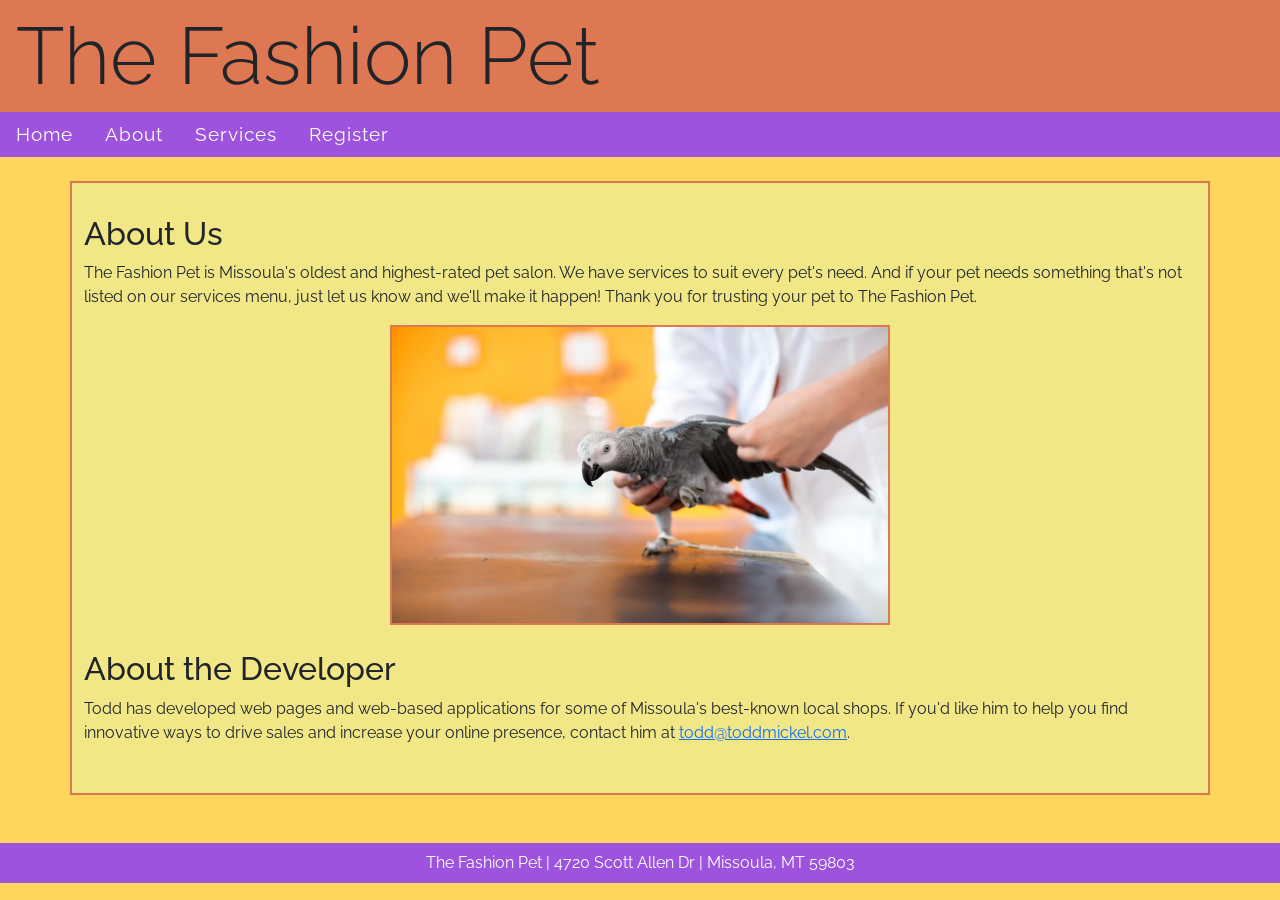
<file: Project/about.html>
<!DOCTYPE html>
<html lang="en">
<head>
    <meta charset="UTF-8">
    <meta http-equiv="X-UA-Compatible" content="IE=edge">
    <meta name="viewport" content="width=device-width, initial-scale=1.0">
    <link href="https://cdn.jsdelivr.net/npm/bootstrap@5.0.0-beta3/dist/css/bootstrap.min.css" rel="stylesheet" integrity="sha384-eOJMYsd53ii+scO/bJGFsiCZc+5NDVN2yr8+0RDqr0Ql0h+rP48ckxlpbzKgwra6" crossorigin="anonymous">
    <link rel="stylesheet" href="css/style.css">
    <link rel="stylesheet" href="css/about.css">
    <link rel="shortcut icon" href="img/favicon.ico">
    <link rel="preconnect" href="https://fonts.gstatic.com">
  <link href="https://fonts.googleapis.com/css2?family=Raleway:wght@400;700&display=swap" rel="stylesheet">
    <title>The Fashion Pet</title>
</head>
<body>
    <header>
        <h1 class="display-1">The Fashion Pet</h1>  
        <ul class="nav">
            <li class="nav-item">
              <a class="nav-link" href="index.html">Home</a>
            </li>
            <li class="nav-item">
              <a class="nav-link" href="about.html">About</a>
            </li>
            <li class="nav-item">
              <a class="nav-link" href="services.html">Services</a>
            </li>
            <li class="nav-item">
              <a class="nav-link" href="register.html">Register</a>
            </li>
          </ul>
    </header>
    
    <main class="container">
        <h2>About Us</h2>
        <p>The Fashion Pet is Missoula's oldest and highest-rated pet salon.  We have services to suit every pet's need.  And if your pet needs something that's not listed on our services menu, just let us know and we'll make it happen!  Thank you for trusting your pet to The Fashion Pet.</p>

        <div class="ss-container">
          <img src="img/grooming/dog-towel.jpg" class="image-fade"> 
          <img src="img/grooming/dog-drying.jpg" class="image-fade">
          <img src="img/grooming/cat-nails.jpeg" class="image-fade">
          <img src="img/grooming/cat-cut.jfif" class="image-fade">
          <img src="img/grooming/bird-groom.jpg" class="image-fade">
        </div>

        <h2>About the Developer</h2>
        <p>Todd has developed web pages and web-based applications for some of Missoula's best-known local shops.  If you'd like him to help you find innovative ways to drive sales and increase your online presence, contact him at <a href="mailto:todd@toddmickel.com">todd@toddmickel.com</a>.</p>
    </main>

    <footer id="footer-info">

    </footer>
    <script src="js/jquery-1.12.0.min.js"></script>
    <script src="js/common.js"></script>
    <script src="js/about.js"></script>
</body>
</html>
</file>
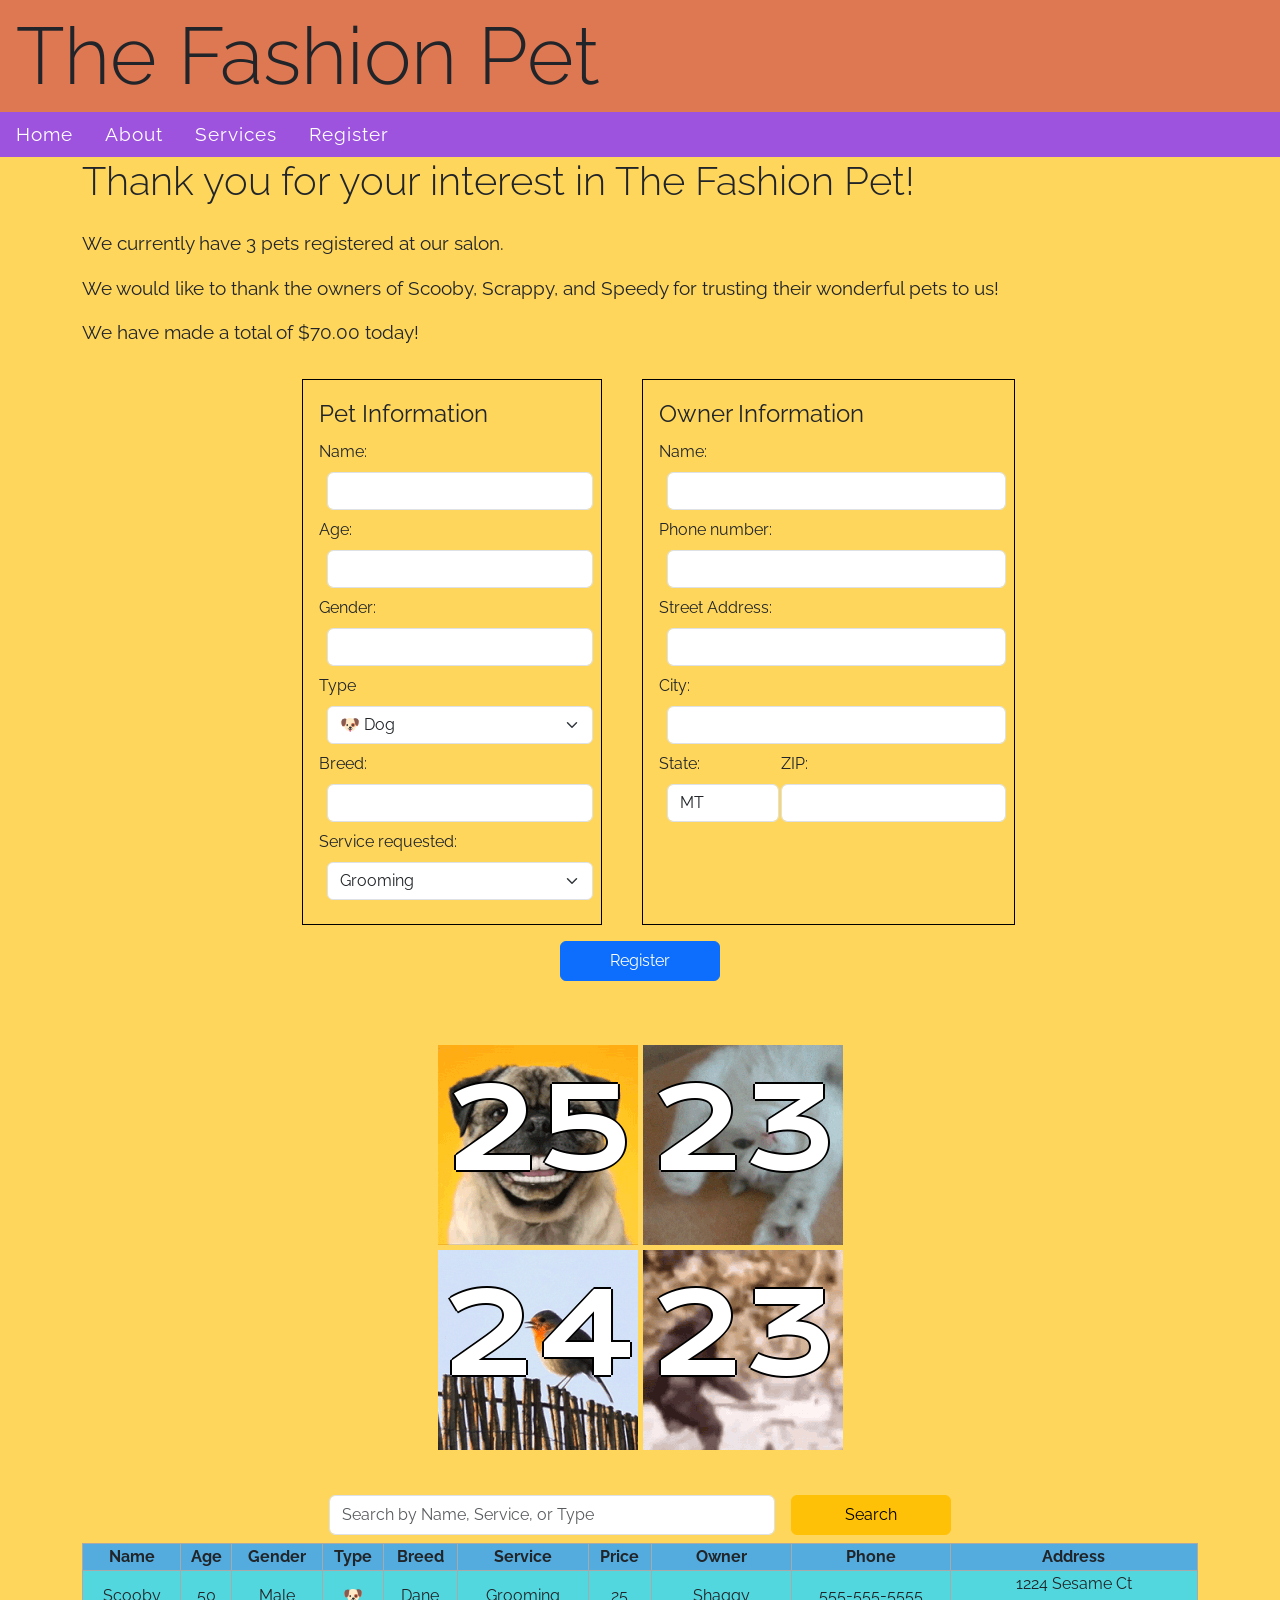
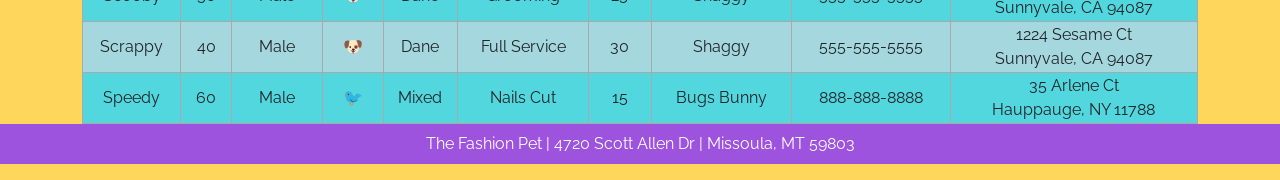
<file: Project/register.html>
<!DOCTYPE html>
<html lang="en">
<head>
    <meta charset="UTF-8">
    <meta http-equiv="X-UA-Compatible" content="IE=edge">
    <meta name="viewport" content="width=device-width, initial-scale=1.0">
    <link href="https://cdn.jsdelivr.net/npm/bootstrap@5.0.0-beta3/dist/css/bootstrap.min.css" rel="stylesheet" integrity="sha384-eOJMYsd53ii+scO/bJGFsiCZc+5NDVN2yr8+0RDqr0Ql0h+rP48ckxlpbzKgwra6" crossorigin="anonymous">
    <link rel="stylesheet" href="css/style.css">
    <link rel="stylesheet" href="css/register.css">
    <link rel="preconnect" href="https://fonts.gstatic.com">
<link href="https://fonts.googleapis.com/css2?family=Krona+One&display=swap" rel="stylesheet">
    <link rel="shortcut icon" href="img/favicon.ico">
    <link rel="preconnect" href="https://fonts.gstatic.com">
<link href="https://fonts.googleapis.com/css2?family=Raleway:wght@400;700&display=swap" rel="stylesheet">
    <title>The Fashion Pet</title>
</head>
<body>
    <header>
        <h1 class="display-1">The Fashion Pet</h1>  
        <ul class="nav">
            <li class="nav-item">
              <a class="nav-link" href="index.html">Home</a>
            </li>
            <li class="nav-item">
              <a class="nav-link" href="about.html">About</a>
            </li>
            <li class="nav-item">
              <a class="nav-link" href="services.html">Services</a>
            </li>
            <li class="nav-item">
              <a class="nav-link" href="register.html">Register</a>
            </li>
          </ul>
    </header>
    
    <main class="container" id="register-main">
        <h2 class="display-6">Thank you for your interest in The Fashion Pet!</h2>
        <p>We currently have <regnum id=regnum></regnum> pets registered at our salon.</p>
        <p>We would like to thank the owners of <petnames id="petnames"></petnames>for trusting their wonderful <petpl id="petpl"></petpl> to us!</p>
        <p id="profits"></p>
        <form>
          <fieldset>
            <legend>Pet Information</legend>


                <label for="petName">Name: </label>
                <input type="text" name="pet-name" id="pet-name" class="form-control">


                <label for="age">Age: </label>
                <input type="number" name="age" id="age" class="form-control">


                <label for="gender">Gender:</label>
                <input type="text" name="gender" id="gender" class="form-control">

                <label for="type">Type</label>
                <select name="type" id="pet-type" class="form-select">
                  <option value="Dog">🐶 Dog</option>
                  <option value="Cat">🐱 Cat</option>
                  <option value="Bird">🐦 Bird</option>
                  <option value="Other">🐾 Other</option>
                </select>
                </select>

                <label for="breed">Breed: </label>
                <input type="text" name="breed" id="breed" class="form-control">


                <label for="service">Service requested: </label>
                <select name="service" id="service" class="form-select">
                  <option value="Grooming">Grooming</option>
                  <option value="Bath">Bath</option>
                  <option value="Nails Cut">Nails Cut</option>
                  <option value="Full Service">Full Service</option>
                </select>


          </fieldset>
          <fieldset>
            <legend>Owner Information</legend>
            <div class="inputs">
              <label for="owner-name">Name: </label>
              <input type="text" name="owner-name" id="owner-name" class="form-control">
              <label for="phone">Phone number: </label>
              <input type="tel" name="phone" id="phone" class="form-control">
              <label for="address">Street Address:</label>
              <input type="text" name="address" id="address" class="form-control">
              <label for="city">City:</label>
              <input type="text" name="city" id="city" class="form-control">
              <div class="state-zip">
              <label for="state" id ="state-label">State:</label>
              <label for="zip" id="zip-label">ZIP:</label>
              <select name="state" id="state" class="form-control">
                <option value="AL">AL</option>
                <option value="AK">AK</option>
                <option value="AR">AR</option>	
                <option value="AZ">AZ</option>
                <option value="CA">CA</option>
                <option value="CO">CO</option>
                <option value="CT">CT</option>
                <option value="DC">DC</option>
                <option value="DE">DE</option>
                <option value="FL">FL</option>
                <option value="GA">GA</option>
                <option value="HI">HI</option>
                <option value="IA">IA</option>	
                <option value="ID">ID</option>
                <option value="IL">IL</option>
                <option value="IN">IN</option>
                <option value="KS">KS</option>
                <option value="KY">KY</option>
                <option value="LA">LA</option>
                <option value="MA">MA</option>
                <option value="MD">MD</option>
                <option value="ME">ME</option>
                <option value="MI">MI</option>
                <option value="MN">MN</option>
                <option value="MO">MO</option>	
                <option value="MS">MS</option>
                <option value="MT" selected>MT</option>
                <option value="NC">NC</option>	
                <option value="NE">NE</option>
                <option value="NH">NH</option>
                <option value="NJ">NJ</option>
                <option value="NM">NM</option>			
                <option value="NV">NV</option>
                <option value="NY">NY</option>
                <option value="ND">ND</option>
                <option value="OH">OH</option>
                <option value="OK">OK</option>
                <option value="OR">OR</option>
                <option value="PA">PA</option>
                <option value="RI">RI</option>
                <option value="SC">SC</option>
                <option value="SD">SD</option>
                <option value="TN">TN</option>
                <option value="TX">TX</option>
                <option value="UT">UT</option>
                <option value="VT">VT</option>
                <option value="VA">VA</option>
                <option value="WA">WA</option>
                <option value="WI">WI</option>	
                <option value="WV">WV</option>
                <option value="WY">WY</option>
              </select>
              <input type="text" name="zip" id="zip" class="form-control">
              </div>
            </div>
          </fieldset>

            <button class="btn btn-primary" type = "button" id="register-btn">Register</button>

        </form>

        <div id="pets"></div> 
        <div id="num-pets">
          <div id="dog-num-cont"><p id="dog-num"></p></div>
          <div id="cat-num-cont"><p id="cat-num"></p></div>
          <div id="bird-num-cont"><p id="bird-num"></p></div>
          <div id="other-num-cont"><p id="other-num"></p></div>
        <div id="test-load"></div>
        </div>  
        <div class="search">
          <input type="search" name="search" id="searchPet" class="form-control search-input" placeholder="Search by Name, Service, or Type">
          <button id="search-btn" class="btn btn-warning">Search</button>
        </div>
        <table>
          <thead>
            <tr>
              <th id="table-name">Name</th>
              <th id="table-age">Age</th>
              <th id="table-gender">Gender</th>
              <th id="table-type">Type</th>
              <th id="table-breed">Breed</th>
              <th id="table-service">Service</th>
              <th id="table-price">Price</th>
              <th id="table-owner">Owner</th>
              <th id="table-phone">Phone</th>
              <th id="table-address">Address</th>
            </tr>
          </thead>
          <tbody id="pets-table"></tbody>
        </table>             
    </main>

    <footer id="footer-info">

    </footer>
    <script src="js/jquery-1.12.0.min.js"></script>
    <script src="js/common.js"></script>
    <script src="js/register.js"></script>
    <script src="js/directory.js"></script>
</body>
</html>
</file>
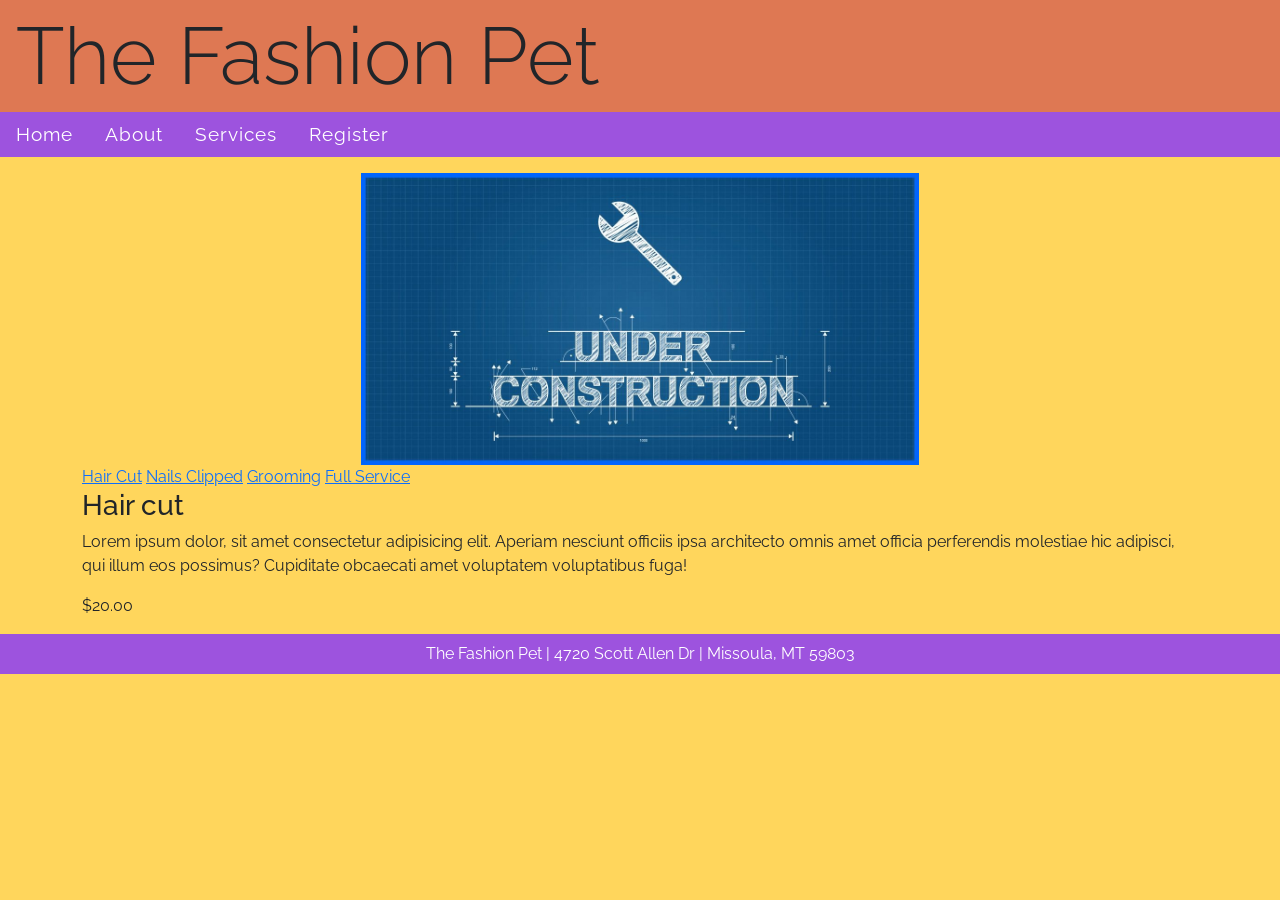
<file: Project/services.html>
<!DOCTYPE html>
<html lang="en">
<head>
    <meta charset="UTF-8">
    <meta http-equiv="X-UA-Compatible" content="IE=edge">
    <meta name="viewport" content="width=device-width, initial-scale=1.0">
    <link href="https://cdn.jsdelivr.net/npm/bootstrap@5.0.0-beta3/dist/css/bootstrap.min.css" rel="stylesheet" integrity="sha384-eOJMYsd53ii+scO/bJGFsiCZc+5NDVN2yr8+0RDqr0Ql0h+rP48ckxlpbzKgwra6" crossorigin="anonymous">
    <link rel="stylesheet" href="css/style.css">
    <link rel="stylesheet" href="css/services.css">
    <link rel="shortcut icon" href="img/favicon.ico">
    <link rel="preconnect" href="https://fonts.gstatic.com">
<link href="https://fonts.googleapis.com/css2?family=Raleway:wght@400;700&display=swap" rel="stylesheet">
    <title>The Fashion Pet</title>
</head>
<body>
    <header>
        <h1 class="display-1">The Fashion Pet</h1>  
        <ul class="nav">
            <li class="nav-item">
              <a class="nav-link" href="index.html">Home</a>
            </li>
            <li class="nav-item">
              <a class="nav-link" href="about.html">About</a>
            </li>
            <li class="nav-item">
              <a class="nav-link" href="services.html">Services</a>
            </li>
            <li class="nav-item">
              <a class="nav-link" href="register.html">Register</a>
            </li>
          </ul>
    </header>
    
    <main class="container">
        <img src="img/under-construction.jpg" alt="Under Construction">
        <nav>
          <a href="#" id="hair">Hair Cut</a>
          <a href="#" id="nails">Nails Clipped</a>
          <a href="#" id="grooming">Grooming</a>
          <a href="#" id="full">Full Service</a>
        </nav>

        <div id="hair-service">
          <h3>Hair cut</h3>
          <p>Lorem ipsum dolor, sit amet consectetur adipisicing elit. Aperiam nesciunt officiis ipsa architecto omnis amet officia perferendis molestiae hic adipisci, qui illum eos possimus? Cupiditate obcaecati amet voluptatem voluptatibus fuga!</p>
          <p>$20.00</p>
        </div>

        <div id="nails-service">
          <h3>Nails Clipped</h3>
          <p>Lorem ipsum dolor sit amet consectetur, adipisicing elit. Recusandae autem quibusdam nobis quis, unde eum. Cupiditate perferendis eveniet aperiam et alias deleniti placeat nam minus ratione, officiis repellendus eos blanditiis!</p>
          <p>$15.00</p>
        </div>

        <div id="grooming-service">
          <h3>Grooming</h3>
          <p>Lorem ipsum dolor, sit amet consectetur adipisicing elit. Incidunt odit soluta, sequi impedit distinctio ipsum dignissimos ab, a harum sunt ratione perspiciatis ea, nisi esse numquam in illo ullam vitae!</p>
          <p>$25.00</p>
        </div>

        <div id="full-service">
          <h3>Full Service</h3>
          <p>Lorem ipsum dolor sit amet consectetur adipisicing elit. Est natus quisquam voluptatibus amet sequi eos ipsum necessitatibus aperiam quod facere rem eum nisi laudantium, quia inventore ullam incidunt repellat repellendus!</p>
          <p>$30.00</p>
        </div>
    </main>

    <footer id="footer-info">

    </footer>
    <script src="js/jquery-1.12.0.min.js"></script>
    <script src="js/common.js"></script>
    <script src="js/service.js"></script>
    
</body>
</html>
</file>
<file: Project/css/style.css>
:root {
    --header: #de7853;
    --tablehead: #53abde;
    --table1: #53d7de;
    --table2: #a4d7de;
    --main: #ffd65c;
    --footer: #9d53de;
    --textbox: #f1e787;
}

body {
    font-family: 'Raleway', sans-serif;
    background-color: var(--main);
}

header {
    background-color: var(--header);
}

.nav {
    background-color: var(--footer);
}

.nav .nav-item .nav-link {
    color:white;
    font-size: 1.2rem;
    letter-spacing: 1px;
}

.display-1 {
    padding:.5rem 0 0 1rem;
}

footer {
    background-color: var(--footer);
    width:100%;
}

footer p{
    text-align: center;
    padding-top:.5rem;
    padding-bottom:.5rem;
    color:white;
}

#mapid {
    height: 300px;
    width: 500px;
    margin-left: auto;
    margin-right: auto;
    margin-bottom: 3rem;
    border: 5px solid darkgrey;
}
</file>
<file: Project/css/about.css>
main {
    margin-top: 1.5rem;
    margin-bottom: 3rem;
    background-color: var(--textbox);
    border: 2px solid var(--header);
    padding: 2rem;
}

img {
    position: absolute;
    left: auto;
    right: auto;
    max-height: 300px;
    width: 100%;
    border: 2px solid var(--header);
}

.ss-container {
    max-width: 500px;
    height: 325px;
    position: relative;
    margin: auto;
}
</file>
<file: Project/css/register.css>
#register-main p {
    font-size: 1.2rem;
}

.display-6 {
    padding-bottom: 1rem;
}

form {
    display:grid;
    grid-template-columns: 1fr 1fr;
    column-gap: 3px;
    max-width: 750px;
    margin:auto;
    margin-bottom: 2rem;
}
fieldset {
    border: 1px solid black;
    margin: 1rem auto 1rem auto;
    padding:1rem;
    min-width:300px;
}

input, select {
    margin: .5rem
}

input, select {

    font-size: .5rem;

}

button {
    height: 2.5rem;
    width: 10rem;
    margin: auto;
    grid-column: 1 / span 2;
}

.state-zip {
    display:grid;
    grid-template-columns: 1fr 2fr;
    column-gap: 2px;
}

#state-label {
    grid-column: 1 / span 1;
    grid-row: 1 / span 1;
}

#zip-label {
    grid-column: 2 / span 1;
    grid-row: 1 / span 1;
    padding-left: .5rem;
}
#state {
    grid-column: 1 / span 1;
    grid-row: 2 / span 1;
}

#zip {
    grid-column: 2 / span 1;
    grid-row: 2 / span 1;
}

#pets{
    display:grid;
    grid-template-columns:repeat(3, 1fr);
    column-gap: 1rem;
    row-gap: 1rem;
}
.pet {
    background: #dedede;
    border: 1px solid black;
    padding:1rem;
}

table {
    display: table;
    width: 100%;
    background-color: var(--table);
    border: 1px solid black;  
    text-align: center;
}

th, td {

    border: 1px solid darkgray;
}

th {
    background-color: var(--tablehead);
}

tr:nth-child(odd) {
    background-color: var(--table1);
}

tr:nth-child(even) {
    background-color: var(--table2);
}

.search {
    display: flex;
    justify-content: center;
}

.search-input {
    width:40%;
}

.search button{
    margin:.5rem;
}

.active {
    background-color: #f3ffb1;
}

#num-pets {
    display: grid;
    grid-template-columns: 200px 200px;
    grid-template-rows:  200px 200px;
    justify-content: center;
    row-gap: 5px;
    column-gap: 5px;
    margin-bottom: 2rem;
    margin-top: 2rem;
}

#num-pets img {
    max-width:100%;
    max-height:100%;
}

#dog-num-cont {
    background-image: url('../img/animdog200.gif');
}

#cat-num-cont {
    background-image: url('../img/animcat200.gif');
}

#bird-num-cont {
    background-image: url('../img/animbird200.gif');
}

#other-num-cont {
    background-image: url('../img/animother200.gif');
}

#num-pets p {
    font-size: 7rem;
    text-align: center;
    font-family: 'Krona One', sans-serif;
    color:white;
    text-shadow: 2px 0 0 black, 0 2px 0 black, -2px 0 0 black, 0 -2px 0 black;
}
</file>
<file: Project/css/services.css>
img {
    display: block;
    width:50%;
    margin: 1rem auto 0 auto;
}
</file>
